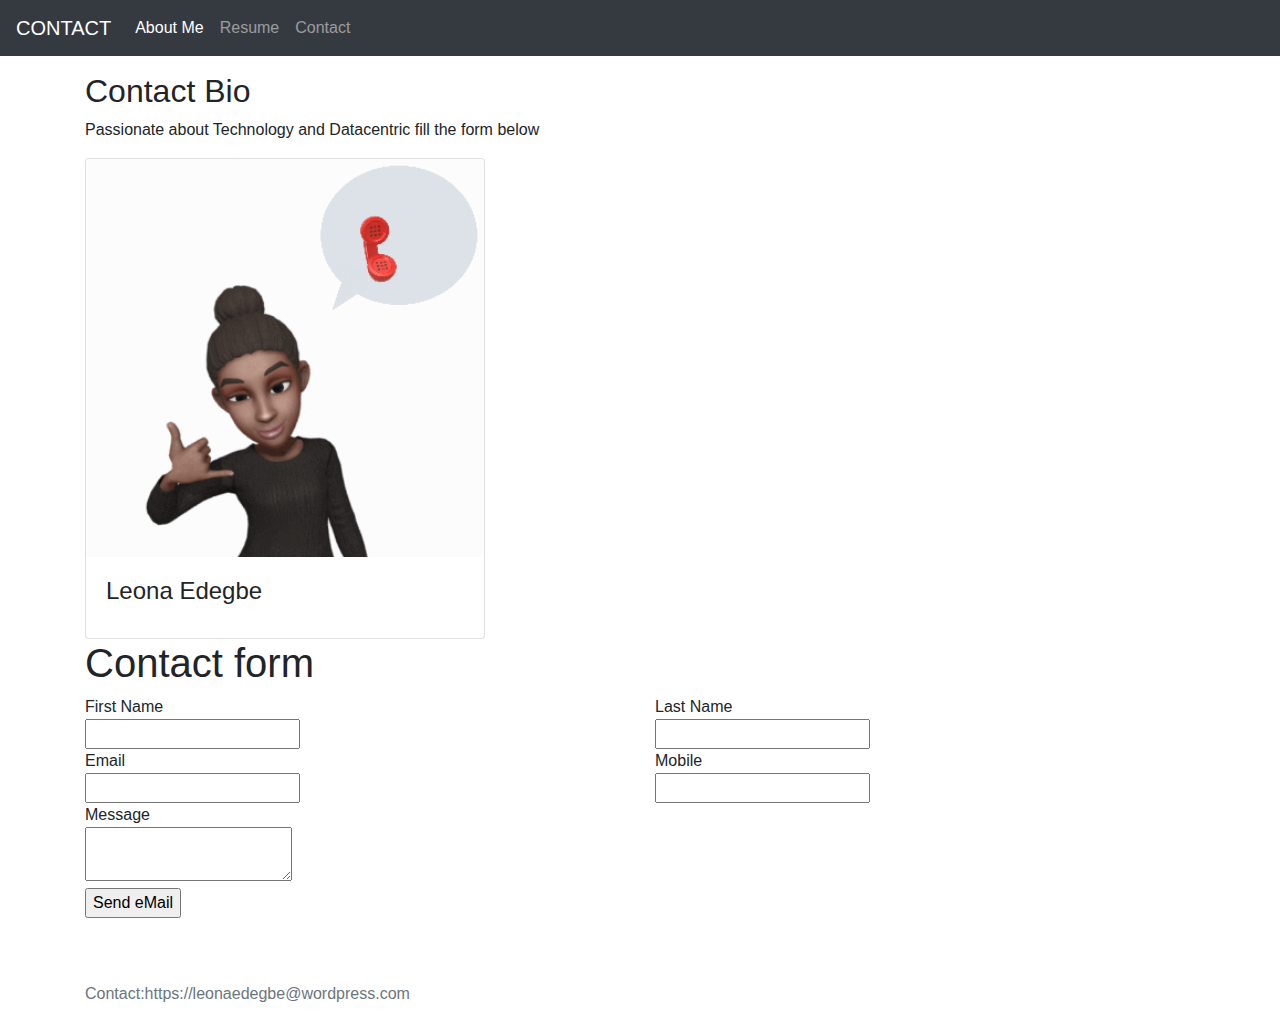
<file: MyPersonal/contact.html>
<!DOCTYPE html>
<html lang="en">
<head>
    <meta charset="UTF-8">
    <meta name="viewport" content="width=device-width, initial-scale=1.0">
    <meta http-equiv="X-UA-Compatible" content="ie=edge">
    <title>ABOUT LEONA</title>
    <link rel="stylesheet" href="https://stackpath.bootstrapcdn.com/bootstrap/4.3.1/css/bootstrap.min.css" integrity="sha384-ggOyR0iXCbMQv3Xipma34MD+dH/1fQ784/j6cY/iJTQUOhcWr7x9JvoRxT2MZw1T" crossorigin="anonymous">
    <link rel="stylesheet" href="https://use.fontawesome.com/releases/v5.0.13/css/all.css" integrity="sha384-DNOHZ68U8hZfKXOrtjWvjxusGo9WQnrNx2sqG0tfsghAvtVlRW3tvkXWZh58N9jp" crossorigin="anonymous">

</head>
<body>
        <body>
          
                <nav class="navbar navbar-expand-md navbar-dark fixed-top bg-dark">
              <a class="navbar-brand" href="index.html">CONTACT</a>
              <button class="navbar-toggler" type="button" data-toggle="collapse" data-target="#navbarCollapse" aria-controls="navbarCollapse" aria-expanded="false" aria-label="Toggle navigation">
                <span class="navbar-toggler-icon"></span>
              </button>
              <div class="collapse navbar-collapse" id="navbarCollapse">
                <ul class="navbar-nav mr-auto">
                  <li class="nav-item active">
                    <a class="nav-link" href="index.html">About Me <span class="sr-only">(current)</span></a>
                  </li>
                  <li class="nav-item">
                    <a class="nav-link" href="project.html">Resume</a>
                  </li>
                  <li class="nav-item">
                    <a class="nav-link" href="contact.html">Contact</a>
                  </li>
                </ul>
               
              </div>
            </nav><br>
            <br>
            <br>
            
            


            <div class="container">
                <h2>Contact Bio</h2>
                <p>Passionate about Technology and Datacentric fill the form below</p>
                <div class="card" style="width:400px">
                  <img class="card-img-top" src="Lee1.gif" alt="Card image" style="width:100%">
                  <div class="card-body">
                    <h4 class="card-title">Leona Edegbe</h4>
                   
                  </div>
                </div>
              </div>
              
              </body>
              </html>
              

          


            <div class="container-fluid">
                <div class="container">
                  <div class="formBox">
                    <form>
                        <div class="row">
                          <div class="col-sm-12">
                            <h1>Contact form</h1>
                          </div>
                        </div>
            
                        <div class="row">
                          <div class="col-sm-6">
                            <div class="inputBox ">
                              <div class="inputText">First Name</div>
                              <input type="text" name="" class="input">
                            </div>
                          </div>
            
                          <div class="col-sm-6">
                            <div class="inputBox">
                              <div class="inputText">Last Name</div>
                              <input type="text" name="" class="input">
                            </div>
                          </div>
                        </div>
            
                        <div class="row">
                          <div class="col-sm-6">
                            <div class="inputBox">
                              <div class="inputText">Email</div>
                              <input type="text" name="" class="input">
                            </div>
                          </div>
            
                          <div class="col-sm-6">
                            <div class="inputBox">
                              <div class="inputText">Mobile</div>
                              <input type="text" name="" class="input">
                            </div>
                          </div>
                        </div>
            
                        <div class="row">
                          <div class="col-sm-12">
                            <div class="inputBox">
                              <div class="inputText">Message</div>
                              <textarea class="input"></textarea>
                            </div>
                          </div>
                        </div>
            
                        <div class="row">
                          <div class="col-sm-12">
                          <!--  <input type="submit" name="" class="button" value="Send Message">-->
                <input type="button" value="Send eMail" onclick="window.location.href='magglove90@outlook.com'" />
                          </div>
                        </div>
                    </form>
                  </div>
                </div>
              </div>
<br>
<br>

<script src="https://code.jquery.com/jquery-3.3.1.slim.min.js" integrity="sha384-q8i/X+965DzO0rT7abK41JStQIAqVgRVzpbzo5smXKp4YfRvH+8abtTE1Pi6jizo" crossorigin="anonymous"></script>
<script src="https://cdnjs.cloudflare.com/ajax/libs/popper.js/1.14.7/umd/popper.min.js" integrity="sha384-UO2eT0CpHqdSJQ6hJty5KVphtPhzWj9WO1clHTMGa3JDZwrnQq4sF86dIHNDz0W1" crossorigin="anonymous"></script>
<script src="https://stackpath.bootstrapcdn.com/bootstrap/4.3.1/js/bootstrap.min.js" integrity="sha384-JjSmVgyd0p3pXB1rRibZUAYoIIy6OrQ6VrjIEaFf/nJGzIxFDsf4x0xIM+B07jRM" crossorigin="anonymous"></script>


       
<footer class="footer mt-auto py-3">
    <div class="container">
    <i class="fab fa-twitter"></i>
    <i class="fab fa-facebook"></i>
    <i class="fab fa-linkedin"></i>

      
      <span class="text-muted">Contact:https://leonaedegbe@wordpress.com</span>
    </div>
  </footer>
</body>
</body>
</html>
</file>
